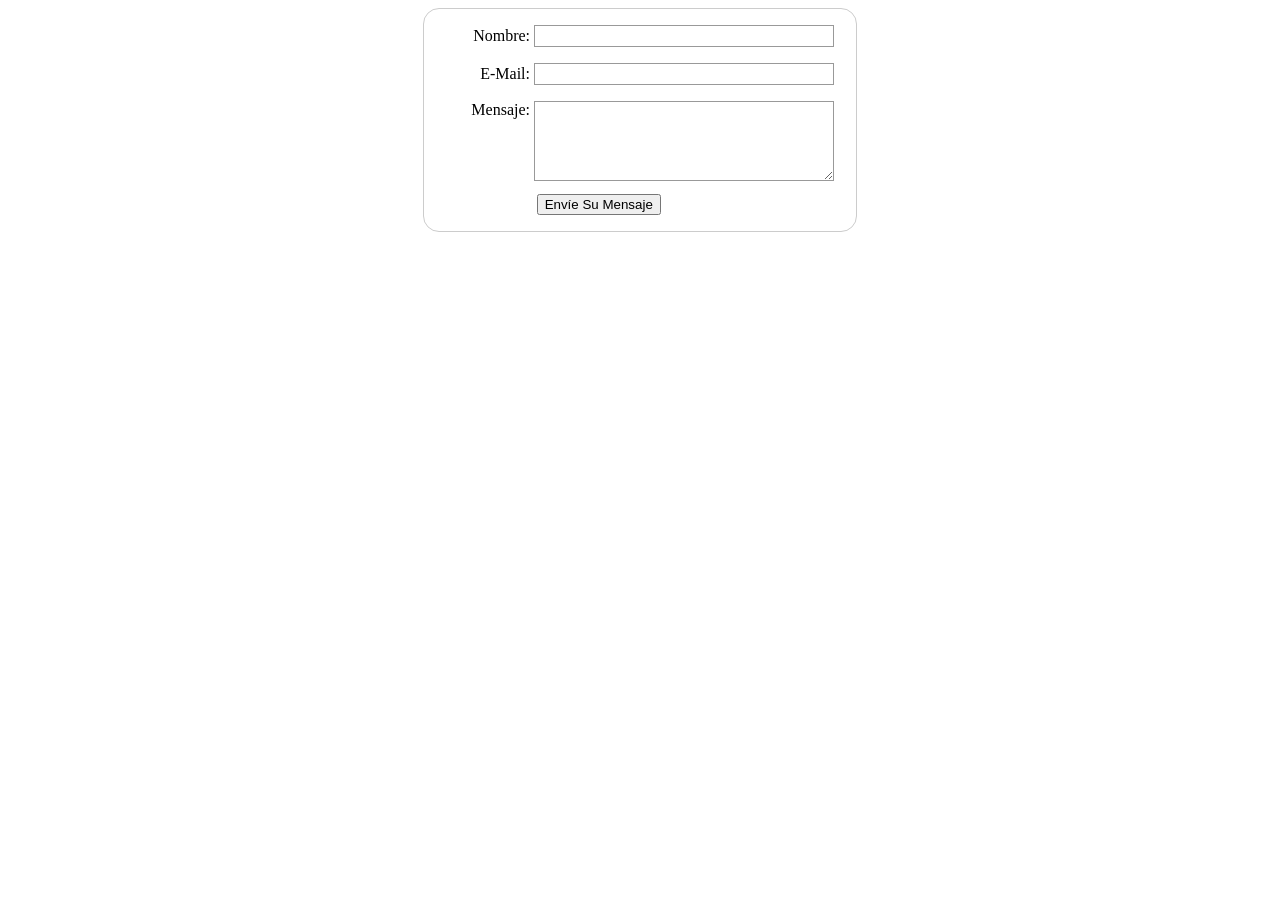
<file: Parte0/Ejercicio 3/formulario.html>
<!DOCTYPE html>
<html lang="es">
<head>
    <meta charset="UTF-8">
    <meta name="viewport" content="width=device-width, initial-scale=1.0">
    <title>Formulario</title>
    <style>
        form {
  /* Centrar el formulario en la página */
    margin: 0 auto;
    width: 400px;
  /* Esquema del formulario */
    padding: 1em;
    border: 1px solid #ccc;
    border-radius: 1em;
}

ul {
    list-style: none;
    padding: 0;
    margin: 0;
}

form li + li {
    margin-top: 1em;
}

label {
  /* Tamaño y alineación uniforme */
    display: inline-block;
    width: 90px;
    text-align: right;
}

input,
textarea {
    font: 1em sans-serif;

  /* Tamaño uniforme del campo de texto */
    width: 300px;
    box-sizing: border-box;

  /* Hacer coincidir los bordes del campo del formulario */
    border: 1px solid #999;
}

input:focus,
textarea:focus {
  /* Destacado adicional para elementos que tienen el cursor */
    border-color: #000;
}

textarea {
  /* Alinear los campos de texto multilínea con sus etiquetas */
    vertical-align: top;

  /* Proporcionar espacio para escribir texto */
    height: 5em;
}

.button {
  /* Alinear los botones con los campos de texto */
    padding-left: 90px; /* mismo tamaño que los elementos de la etiqueta */
    list-style: none;
}

button {
    margin-left: 0.5em;
    margin-top: 1em;
    
}
    </style>
</head>
<body>
    <form action="/my-handling-form-page" method="post">
    <ul>
        <li>
            <label for="name">Nombre:</label>
            <input type="text" id="name" name="user_name"/>
        </li>
        <li>
            <label for="mail">E-Mail:</label>
            <input type="email" id="mail" name="user_mail"/>
        </li>
        <li>
            <label for="msg">Mensaje:</label>
            <textarea id="msg" name="user_message"></textarea>
        </li>
    </ul>
    <li class="button">
        <button type="submit">Envíe Su Mensaje</button>
    </li>
</form>
</body>
</html>
</file>
